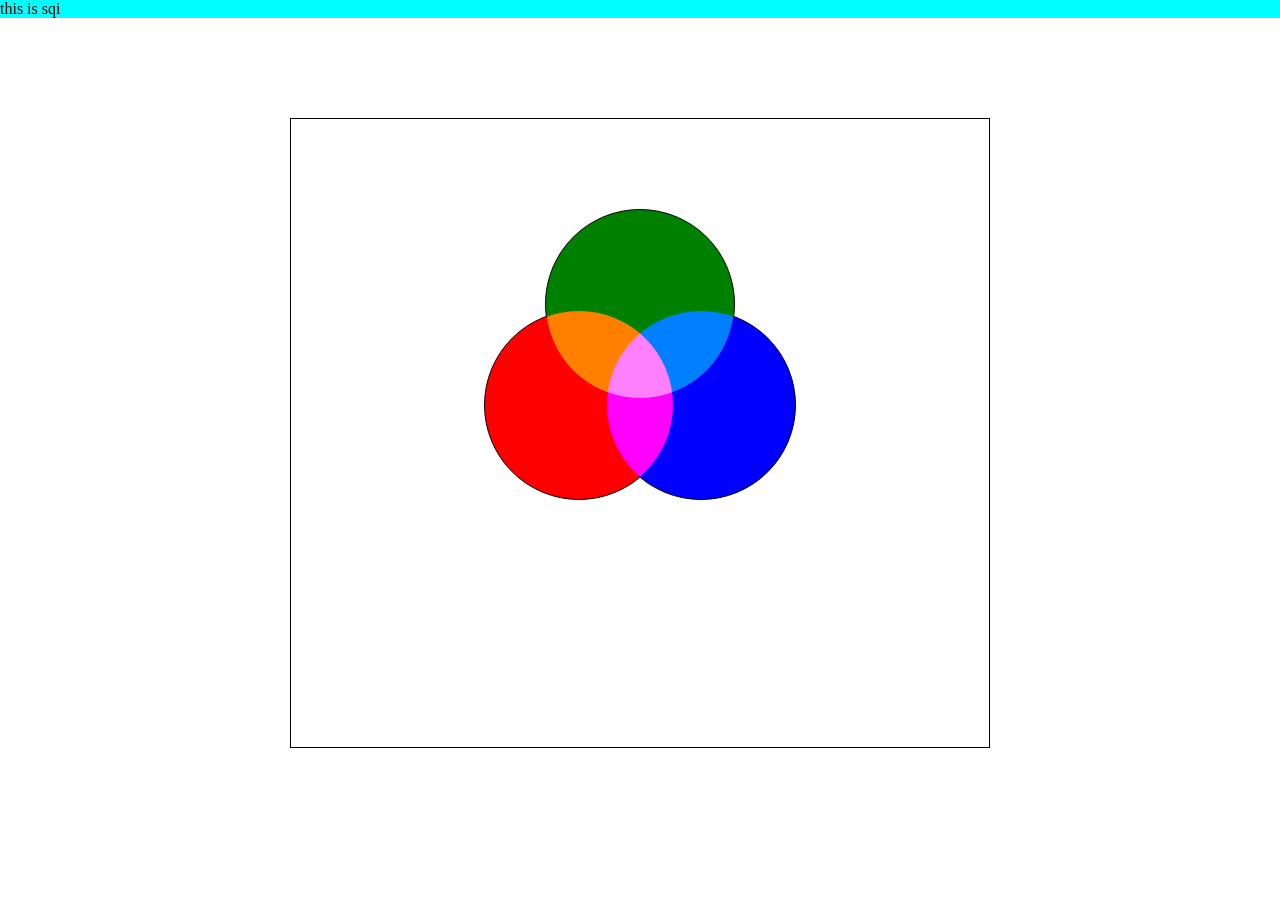
<file: index.html>
<!DOCTYPE html>
<html lang="en">
<head>
    <meta charset="UTF-8">
    <meta name="viewport" content="width=device-width, initial-scale=1.0">
    <title>venn diagram</title>
    <link rel="stylesheet" href="./index.css">
</head>
<body>
    <p style="background-color: aqua;">this is sqi</p>
    <div class="container">
        <div class="circle circle1">
            <div class="circle circle2"></div>
            <div class="circle circle3"></div>
        </div>
    </div>
</body>
</html>
</file>
<file: index.css>
*{
    margin: 0;
    padding: 0;
    box-sizing: border-box;
}

/* setting height and width for all element to make it circle */

.container{
    height: 70vh;
    width: 700px;
    border: thin solid black;
    margin: 100px auto;
    position: relative;
    
}

.circle1{
    height: 190px;
    width:190px;
    border: thin solid black;
    background-color: green;
    border-radius: 80%;
    position: relative;
    margin: 90px auto;
}

.circle2{
    height: 190px;
    width: 190px;
    background-color:rgb(0, 0, 255);
    border: thin solid black;
    position: absolute;
    border-radius: 80%;
    top: 100px;
    left: 60px;
    mix-blend-mode: lighten;
}

.circle3{
    height: 190px;
    width: 190px;
    border: thin solid black;
    background-color: rgb(255, 0, 0);
    border-radius: 80%;
    position: absolute;
    top: 100px;
    right: 60px;
    mix-blend-mode: lighten;
}
</file>
